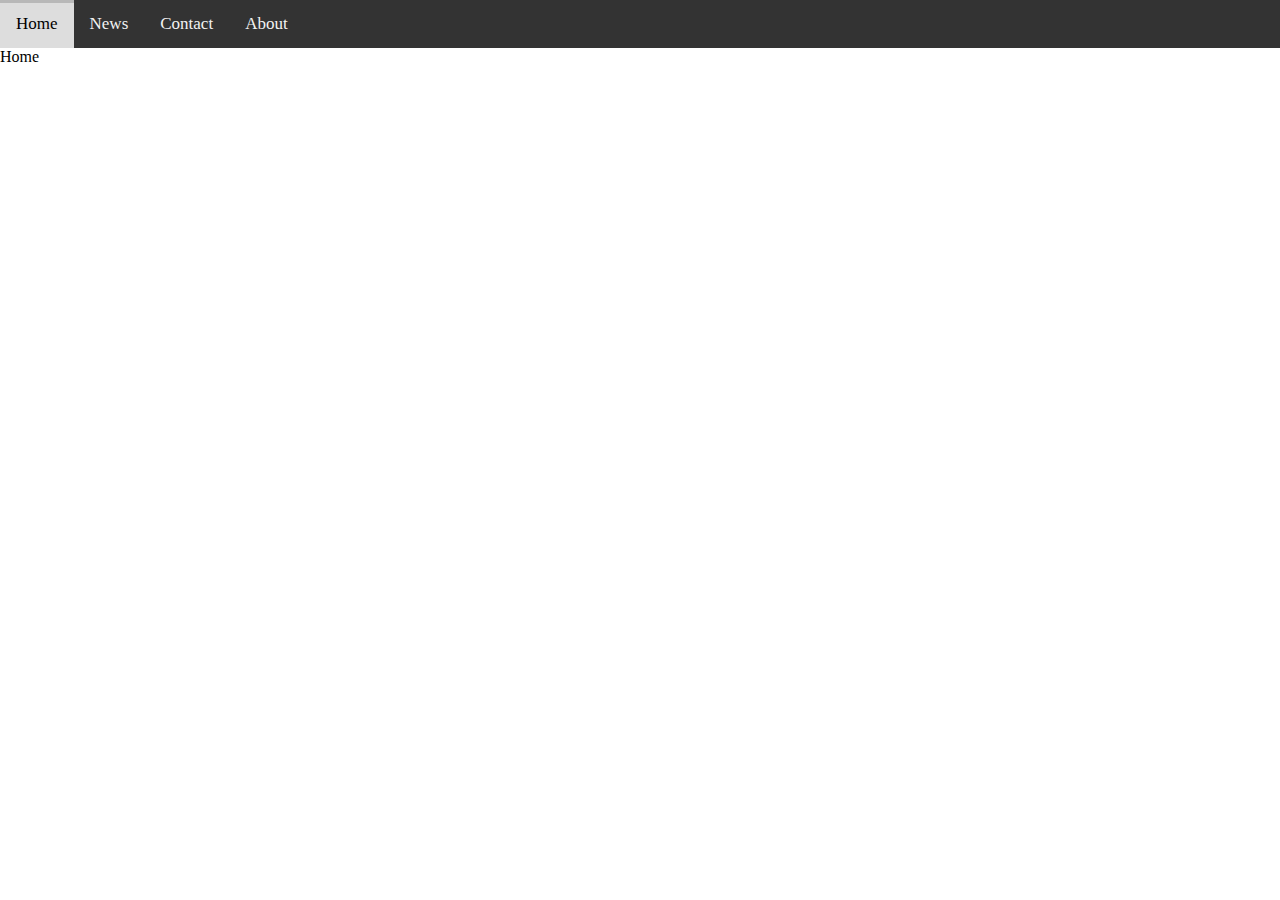
<file: index.html>
<!DOCTYPE html>
<html>

<head>
<title>header</title>
<meta charset="UTF-8">
<link rel="stylesheet" type="text/css" href="style.css">
<style type="text/css">
  .home{
    background-color: gray;
    box-shadow: inset 0px 3px #b8b8b8;
  }
</style>
</head>

<body>
  <div class="header">
    <a class="home" href="index.html" class="active">Home</a>
    <a class="news" href="news.html">News</a>
    <a class="contact" href="contact.html">Contact</a>
    <a class="info" href="aboutus.html">About</a>
  </div>

  <p>Home</p>

</body>
</html>
</file>
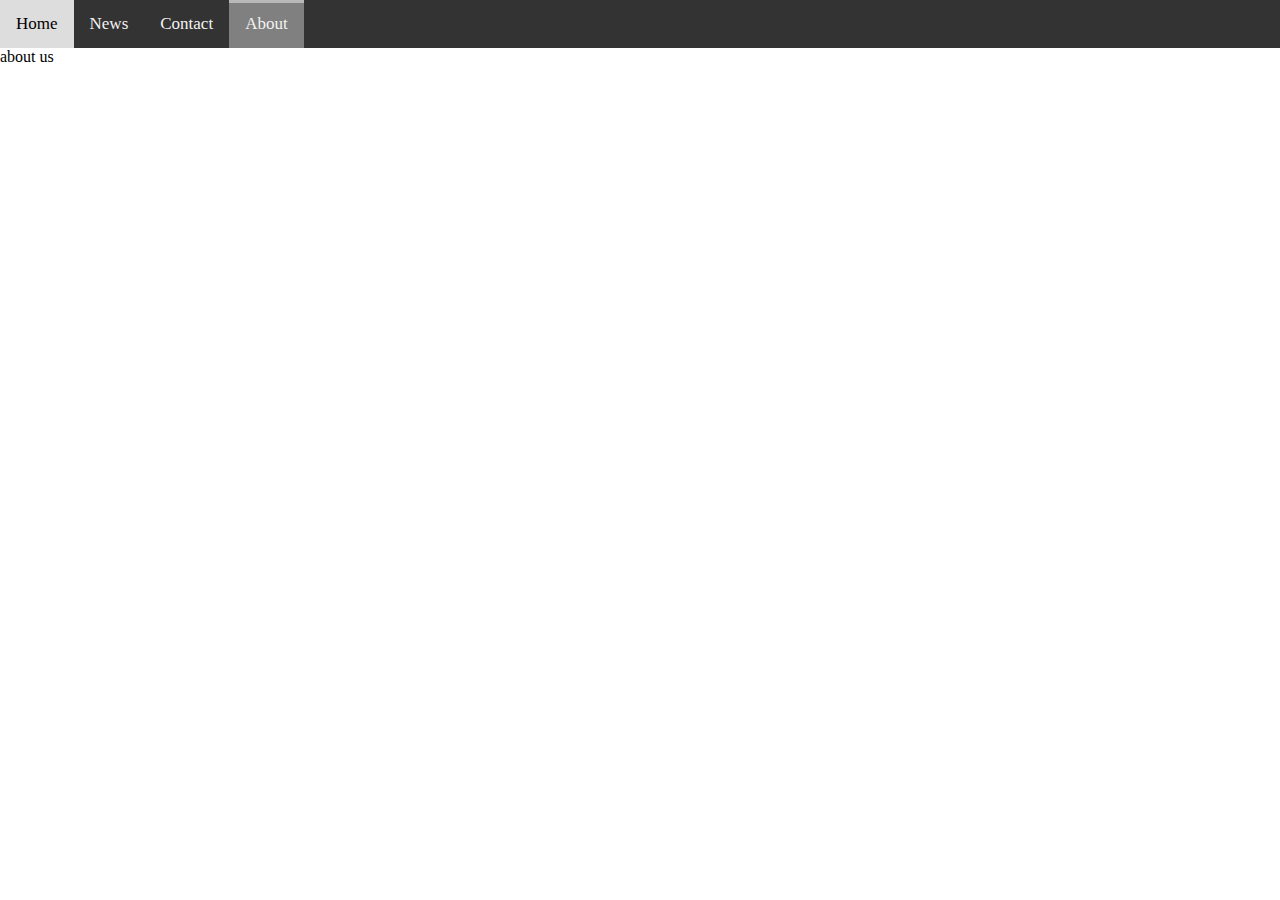
<file: aboutus.html>
<!DOCTYPE html>
<html>

<head>
<title>header</title>
<meta charset="UTF-8">
<link rel="stylesheet" type="text/css" href="style.css">
<style type="text/css">
  .info{
    background-color: gray;
    box-shadow: inset 0px 3px #b8b8b8;
  }
</style>
</head>

<body>
    <div class="header">
    <a class="home" href="index.html" class="active">Home</a>
    <a class="news" href="news.html">News</a>
    <a class="contact" href="contact.html">Contact</a>
    <a class="info" href="aboutus.html">About</a>
  </div>

  <p>about us</p>

</body>
</html>
</file>
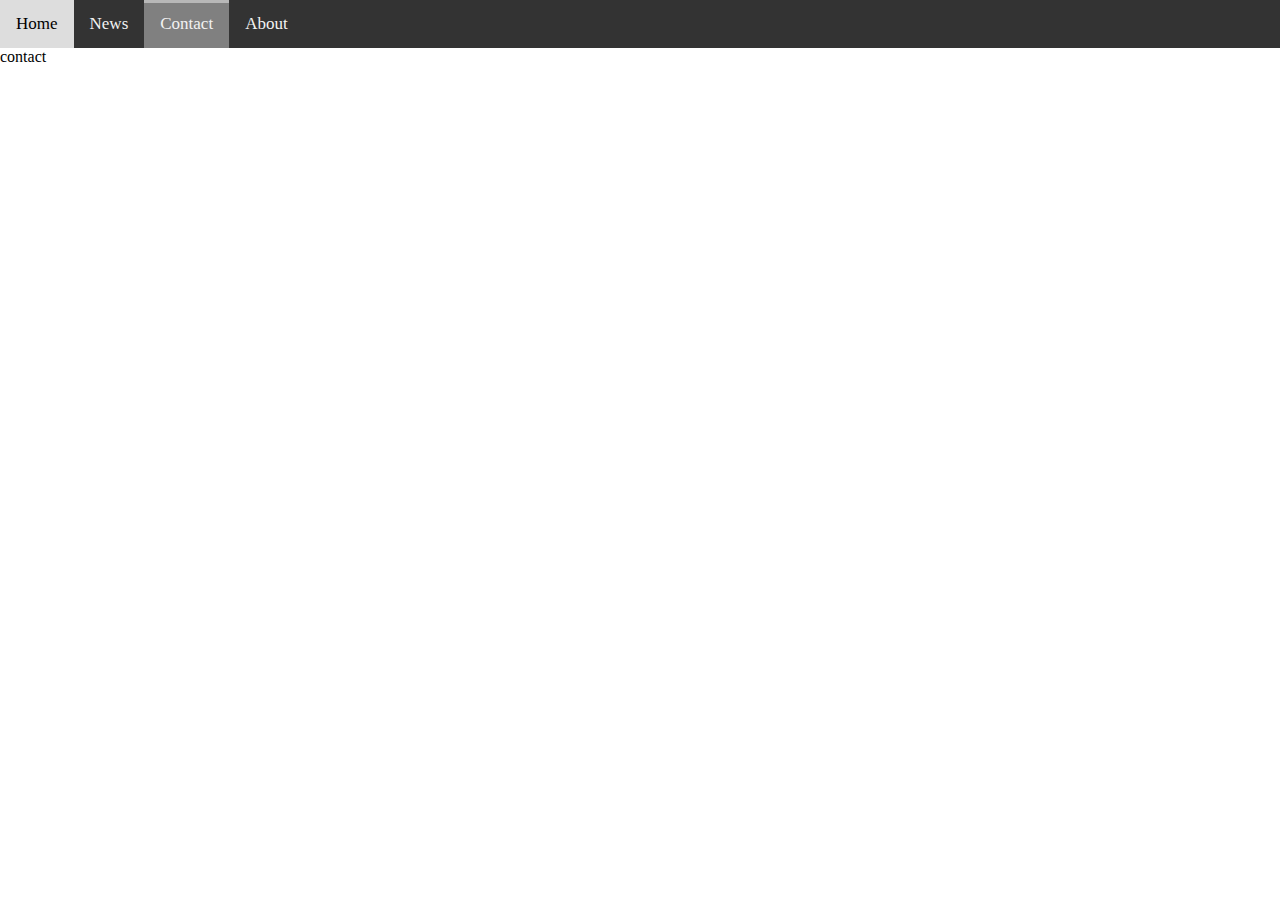
<file: contact.html>
<!DOCTYPE html>
<html>

<head>
<title>header</title>
<meta charset="UTF-8">
<link rel="stylesheet" type="text/css" href="style.css">
<style type="text/css">
  .contact{
    background-color: gray;
    box-shadow: inset 0px 3px #b8b8b8;
  }
</style>
</head>

<body>
   <div class="header">
    <a class="home" href="index.html" class="active">Home</a>
    <a class="news" href="news.html">News</a>
    <a class="contact" href="contact.html">Contact</a>
    <a class="info" href="aboutus.html">About</a>
  </div>

  <p>contact</p>

</body>
</html>
</file>
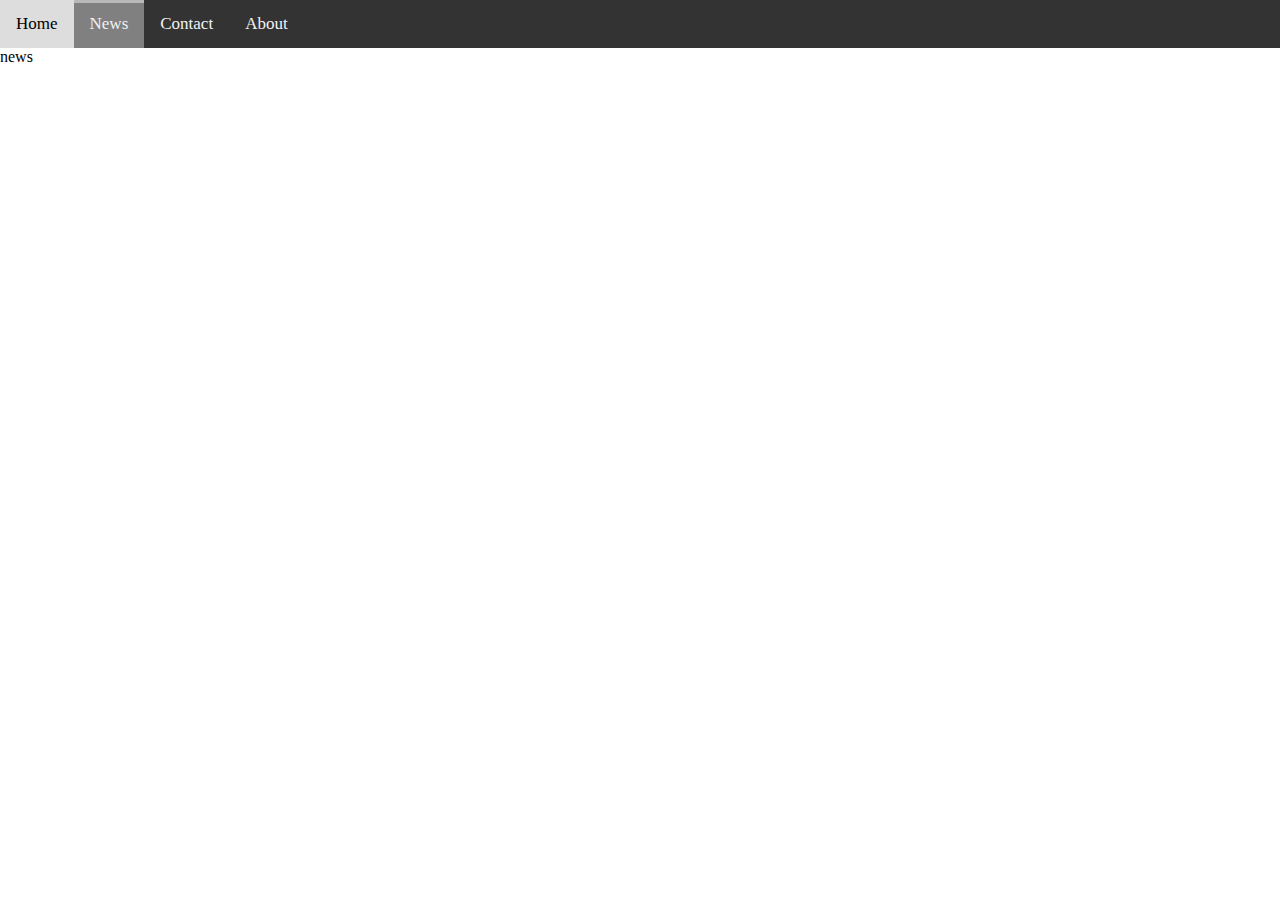
<file: news.html>
<!DOCTYPE html>
<html>

<head>
<title>header</title>
<meta charset="UTF-8">
<link rel="stylesheet" type="text/css" href="style.css">
<style type="text/css">
  .news{
    background-color: gray;
    box-shadow: inset 0px 3px #b8b8b8;  }
</style>
</head>

<body>
  <div class="header">
    <a class="home" href="index.html" class="active">Home</a>
    <a class="news" href="news.html">News</a>
    <a class="contact" href="contact.html">Contact</a>
    <a class="info" href="aboutus.html">About</a>
  </div>

  <p>news</p>

</body>
</html>
</file>
<file: style.css>
* {
  margin: 0px;
}
.header {
  background-color: #333;
  overflow: hidden;
}

/* Style the links inside the navigation bar */
.header a {
  float: left;
  display: block;
  color: #f2f2f2;
  text-align: center;
  padding: 14px 16px;
  text-decoration: none;
  font-size: 17px;
}

/* Change the color of links on hover */
.header a:hover {
  background-color: #ddd;
  color: black;

}
</file>
